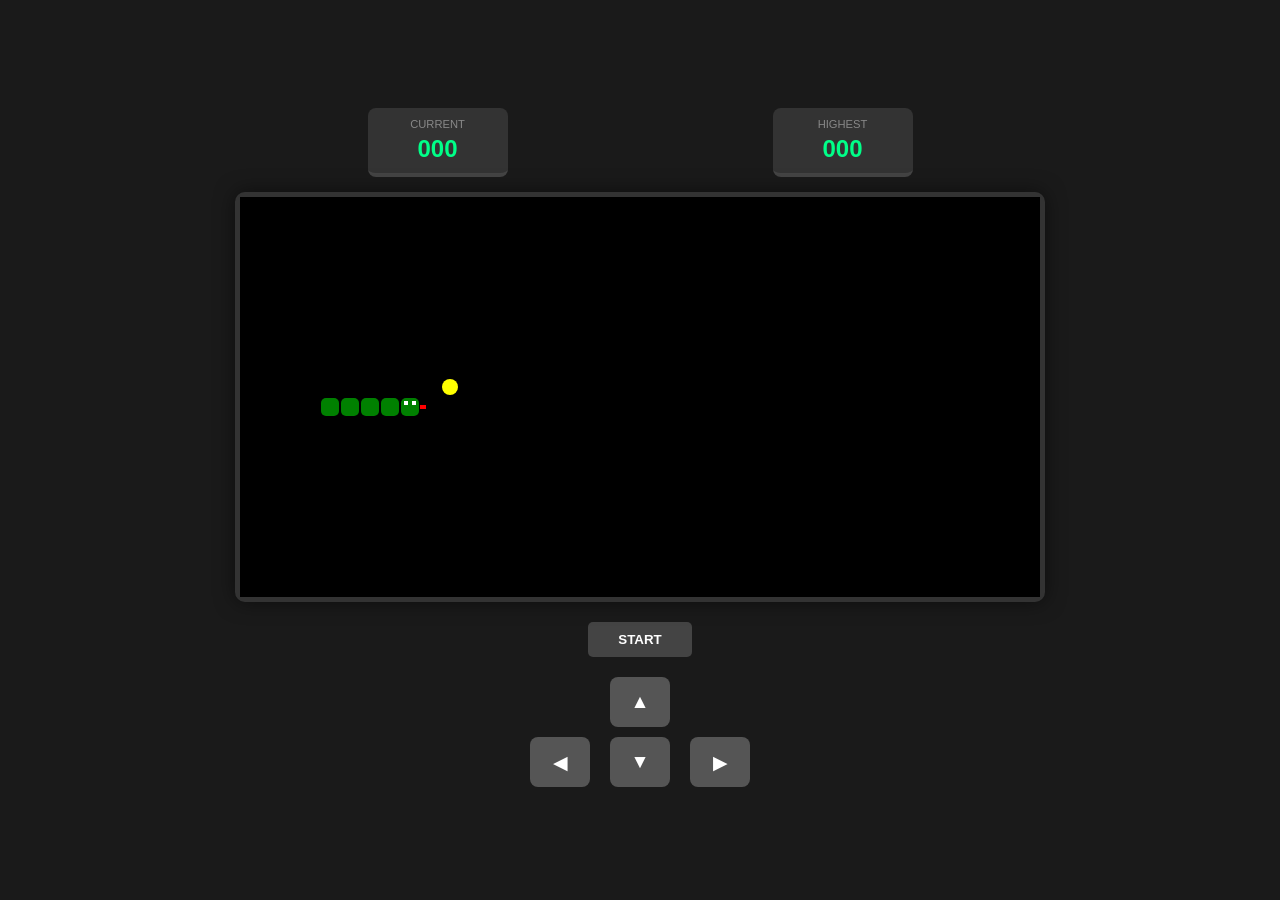
<file: index.html>
<!DOCTYPE html>
<html lang="en">
<head>
    <meta charset="UTF-8">
    <meta name="viewport" content="width=device-width, initial-scale=1.0">
    <title>Emerald Snake Pro</title>
    <link rel="stylesheet" href="snake.css">
</head>
<body>
    <div class="game-container">
        <div class="score-board">
            <div class="score-box">
                <span class="label">CURRENT</span>
                <span id="currentScore">000</span>
            </div>
            <div class="score-box">
                <span class="label">HIGHEST</span>
                <span id="highScore">000</span>
            </div>
        </div>

        <div class="canvas-wrapper">
            <canvas id="gameCanvas" width="800" height="400"></canvas>
            <div id="gameOverScreen" class="hidden">
                <h1>GAME OVER</h1>
                <button onclick="resetGame()">RETRY</button>
            </div>
        </div>

        <div class="controls-wrapper">
            <div class="main-controls">
                <button id="startBtn" class="action-btn">START</button>
            </div>
            
            <div class="d-pad">
                <button class="dir-btn up" id="upBtn">▲</button>
                <div class="middle-row">
                    <button class="dir-btn left" id="leftBtn">◀</button>
                    <button class="dir-btn down" id="downBtn">▼</button>
                    <button class="dir-btn right" id="rightBtn">▶</button>
                </div>
            </div>
        </div>
    </div>
    <script src="snake.js"></script>
</body>
</html>
</file>
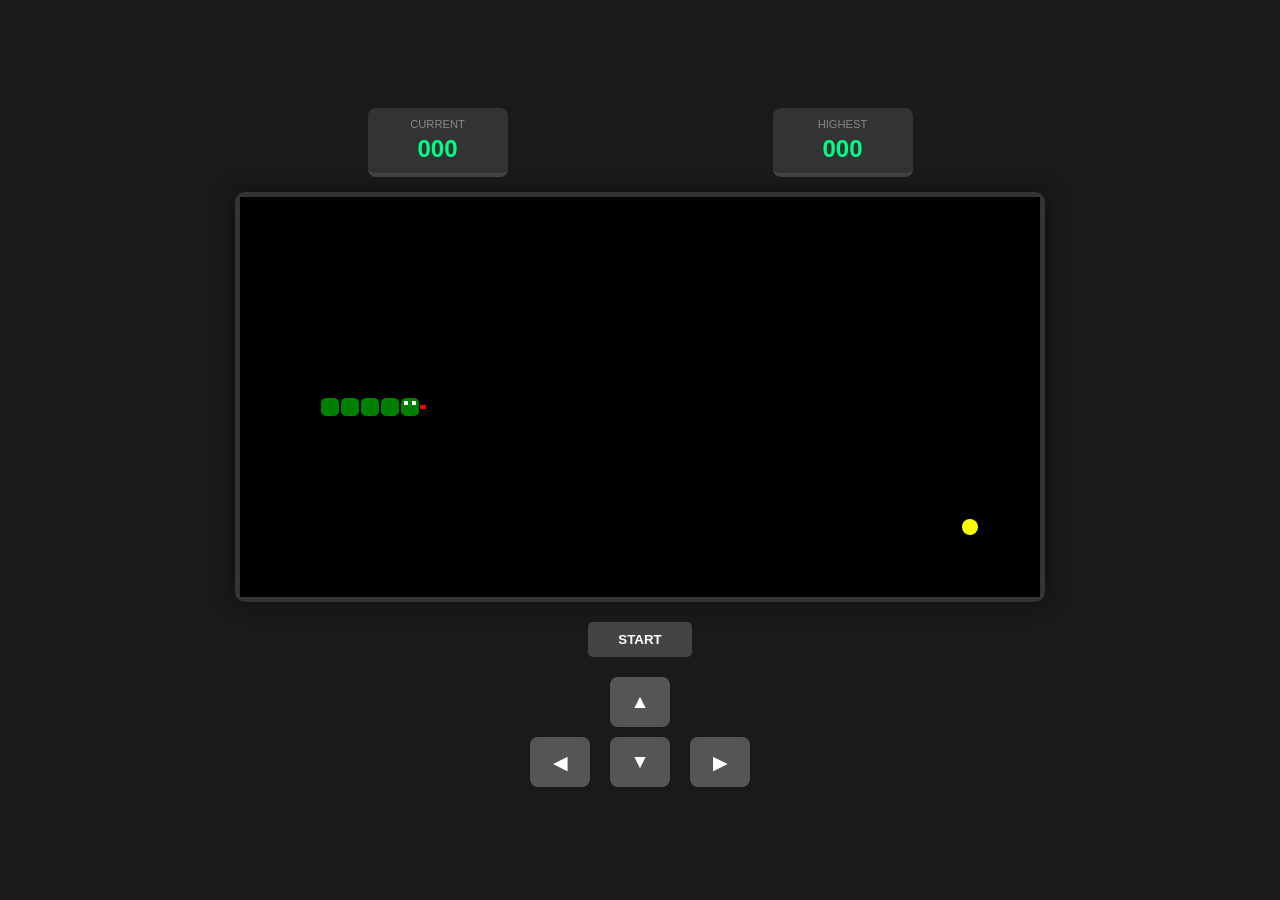
<file: snake.html>
<!DOCTYPE html>
<html lang="en">
<head>
    <meta charset="UTF-8">
    <meta name="viewport" content="width=device-width, initial-scale=1.0">
    <title>Emerald Snake Pro</title>
    <link rel="stylesheet" href="snake.css">
</head>
<body>
    <div class="game-container">
        <div class="score-board">
            <div class="score-box">
                <span class="label">CURRENT</span>
                <span id="currentScore">000</span>
            </div>
            <div class="score-box">
                <span class="label">HIGHEST</span>
                <span id="highScore">000</span>
            </div>
        </div>

        <div class="canvas-wrapper">
            <canvas id="gameCanvas" width="800" height="400"></canvas>
            <div id="gameOverScreen" class="hidden">
                <h1>GAME OVER</h1>
                <button onclick="resetGame()">RETRY</button>
            </div>
        </div>

        <div class="controls-wrapper">
            <div class="main-controls">
                <button id="startBtn" class="action-btn">START</button>
            </div>
            
            <div class="d-pad">
                <button class="dir-btn up" id="upBtn">▲</button>
                <div class="middle-row">
                    <button class="dir-btn left" id="leftBtn">◀</button>
                    <button class="dir-btn down" id="downBtn">▼</button>
                    <button class="dir-btn right" id="rightBtn">▶</button>
                </div>
            </div>
        </div>
    </div>
    <script src="snake.js"></script>
</body>
</html>
</file>
<file: snake.css>
body {
    background-color: #1a1a1a;
    display: flex;
    justify-content: center;
    align-items: center;
    height: 100vh;
    margin: 0;
    font-family: 'Segoe UI', Tahoma, Geneva, Verdana, sans-serif;
    color: white;
}

.game-container {
    text-align: center;
}

/* Scoreboard */
.score-board {
    display: flex;
    justify-content: space-around;
    margin-bottom: 15px;
}

.score-box {
    background: #333;
    padding: 10px 20px;
    border-radius: 8px;
    border-bottom: 4px solid #444;
    min-width: 100px;
}

.score-box .label {
    display: block;
    font-size: 0.7rem;
    color: #888;
    margin-bottom: 5px;
}

#currentScore, #highScore {
    font-size: 1.5rem;
    font-weight: bold;
    color: #00ff88;
}

/* Canvas Area */
.canvas-wrapper {
    position: relative;
    border: 5px solid #333;
    border-radius: 10px;
    box-shadow: 0 0 20px rgba(0,0,0,0.5);
}

canvas {
    background-color: black;
    display: block;
}

/* Game Over Overlay */
#gameOverScreen {
    position: absolute;
    top: 50%;
    left: 50%;
    transform: translate(-50%, -50%);
    background: rgba(0, 0, 0, 0.85);
    padding: 20px 40px;
    border-radius: 15px;
    border: 2px solid #ff4444;
    text-align: center;
    z-index: 10;
}

#gameOverScreen h1 {
    color: #ff4444;
    margin-bottom: 20px;
    letter-spacing: 5px;
}

.hidden { display: none; }

/* Buttons */
.controls-wrapper {
    margin-top: 20px;
    display: flex;
    flex-direction: column;
    align-items: center;
    gap: 15px;
}

.action-btn {
    padding: 10px 30px;
    font-weight: bold;
    background: #444;
    color: white;
    border: none;
    border-radius: 5px;
    cursor: pointer;
}

.d-pad {
    display: flex;
    flex-direction: column;
    align-items: center;
}

.middle-row {
    display: flex;
    gap: 10px;
}

.dir-btn {
    width: 60px;
    height: 50px;
    background: #555;
    color: white;
    border: none;
    border-radius: 8px;
    margin: 5px;
    font-size: 1.2rem;
    cursor: pointer;
    display: flex;
    justify-content: center;
    align-items: center;
}

.dir-btn:active { background: #777; }
</file>
